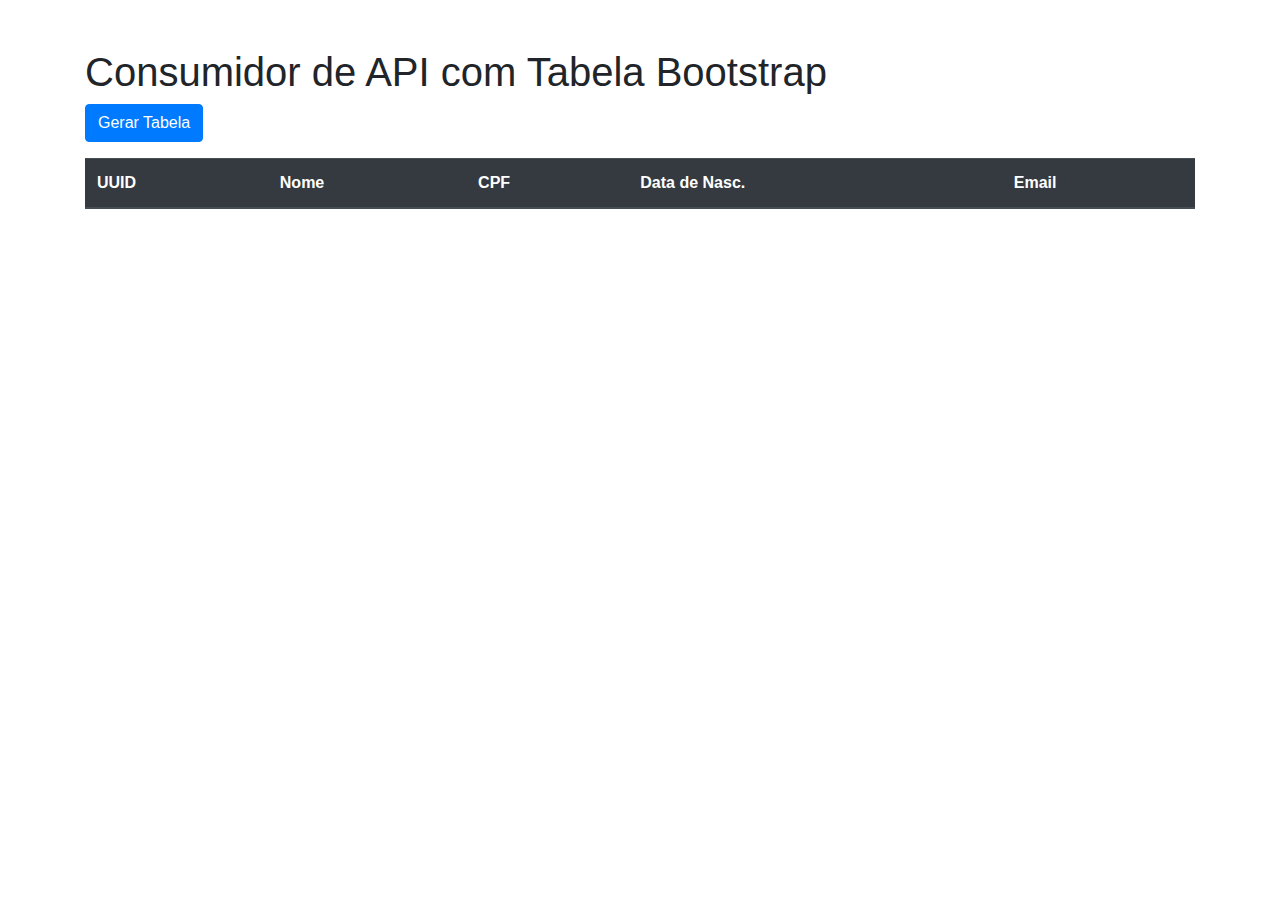
<file: <!DOCTYPE html>.html>
<!DOCTYPE html>
<html lang="pt-br">
<head>
<meta charset="UTF-8">
<meta name="viewport" content="width=device-width, initial-scale=1.0">
<title>Consumidor de API com Tabela Bootstrap</title>
<link rel="stylesheet" href="https://stackpath.bootstrapcdn.com/bootstrap/4.3.1/css/bootstrap.min.css">
<script>
async function fetchApiData() {
  const apiUrl = 'https://api.invertexto.com/v1/faker?token=6425|at4CHIcGEXPa2vbKVMksg84sWP7cr2qp&locale=pt_BR';
  let tableContent = '';
  for (let i = 0; i < 5; i++) {
    const response = await fetch(apiUrl);
    const data = await response.json();
    tableContent += `
      <tr>
        <td>${data.uuid}</td>
        <td>${data.name}</td>
        <td>${data.cpf}</td>
        <td>${data.birth_date}</td>
        <td>${data.email}</td>
      </tr>
    `;
  }
  document.getElementById('apiTableBody').innerHTML = tableContent;
}
</script>
</head>
<body>

<div class="container mt-5">
  <h1>Consumidor de API com Tabela Bootstrap</h1>
  <button class="btn btn-primary" onclick="fetchApiData()">Gerar Tabela</button>
  <table class="table mt-3">
    <thead class="thead-dark">
      <tr>
        <th>UUID</th>
        <th>Nome</th>
        <th>CPF</th>
        <th>Data de Nasc.</th>
        <th>Email</th>
      </tr>
    </thead>
    <tbody id="apiTableBody">
      <!-- Os dados da API serÃ£o inseridos aqui -->
    </tbody>
  </table>
</div>

<script src="https://code.jquery.com/jquery-3.3.1.slim.min.js"></script>
<script src="https://cdnjs.cloudflare.com/ajax/libs/popper.js/1.14.7/umd/popper.min.js"></script>
<script src="https://stackpath.bootstrapcdn.com/bootstrap/4.3.1/js/bootstrap.min.js"></script>
</body>
</html>
</file>
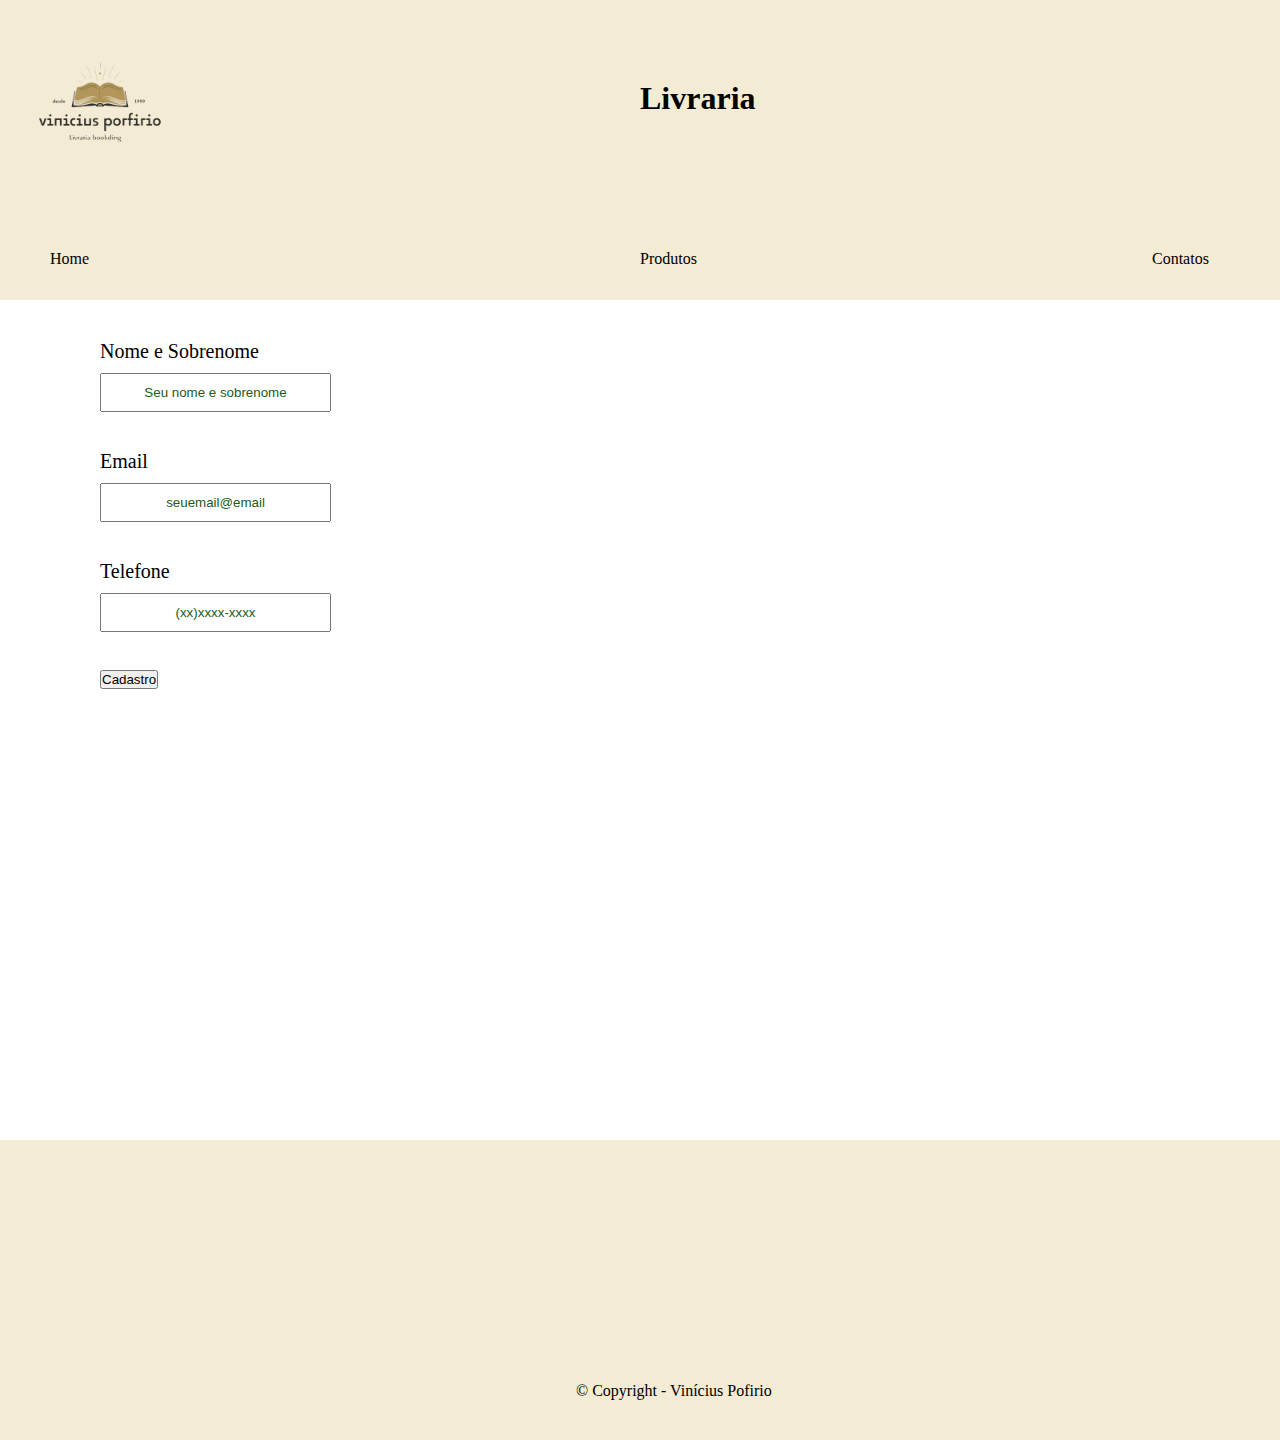
<file: contato.html>
<!DOCTYPE html>
<html lang="pt-br">

<head>
    <meta charset="UTF-8">
    <link rel="stylesheet" type="text/css" href="contato.css">

    <title>contato</title>
</head>

<body>
    <header>
        <div class="logo">
            <img ide="logo" src="./1-removebg-preview.png">
        </div>
        <div class="nav-head">
            <h1>Livraria</h1>
        </div>

        <div class="Nav-menu">
            <nav>
                <ul>
                    <li class="Home"><a href="#"> Home</a></li>
                    <li class="Produtos"><a href="#">Produtos</a></li>
                    <li class="Contatos"><a href="#">Contatos</a></li>
                </ul>
            </nav>
        </div>
    </header>

    <main>
        <form>
            <label for="nomesobrenome">Nome e Sobrenome</label>
            <input type="text" name="nome" id="nomesobrenome" class="input-padrao" placeholder="Seu nome e sobrenome">
            <br>

            <label for="email">Email</label>
            <input type="email" name="email" class="input-padrao" placeholder="seuemail@email" request>
            <br>

            <label for="telefone">Telefone</label>
            <input type="text" name="nome" id="(xx)xxxx-xxxx" class="input-padrao" placeholder="(xx)xxxx-xxxx">
            <br>
            <button type="submit">Cadastro</button>
        </form>
    </main>
    <footer>
        <p class="copyright">&copy; Copyright - Vinícius Pofirio</p>
    </footer>
</body>

</html>
</file>
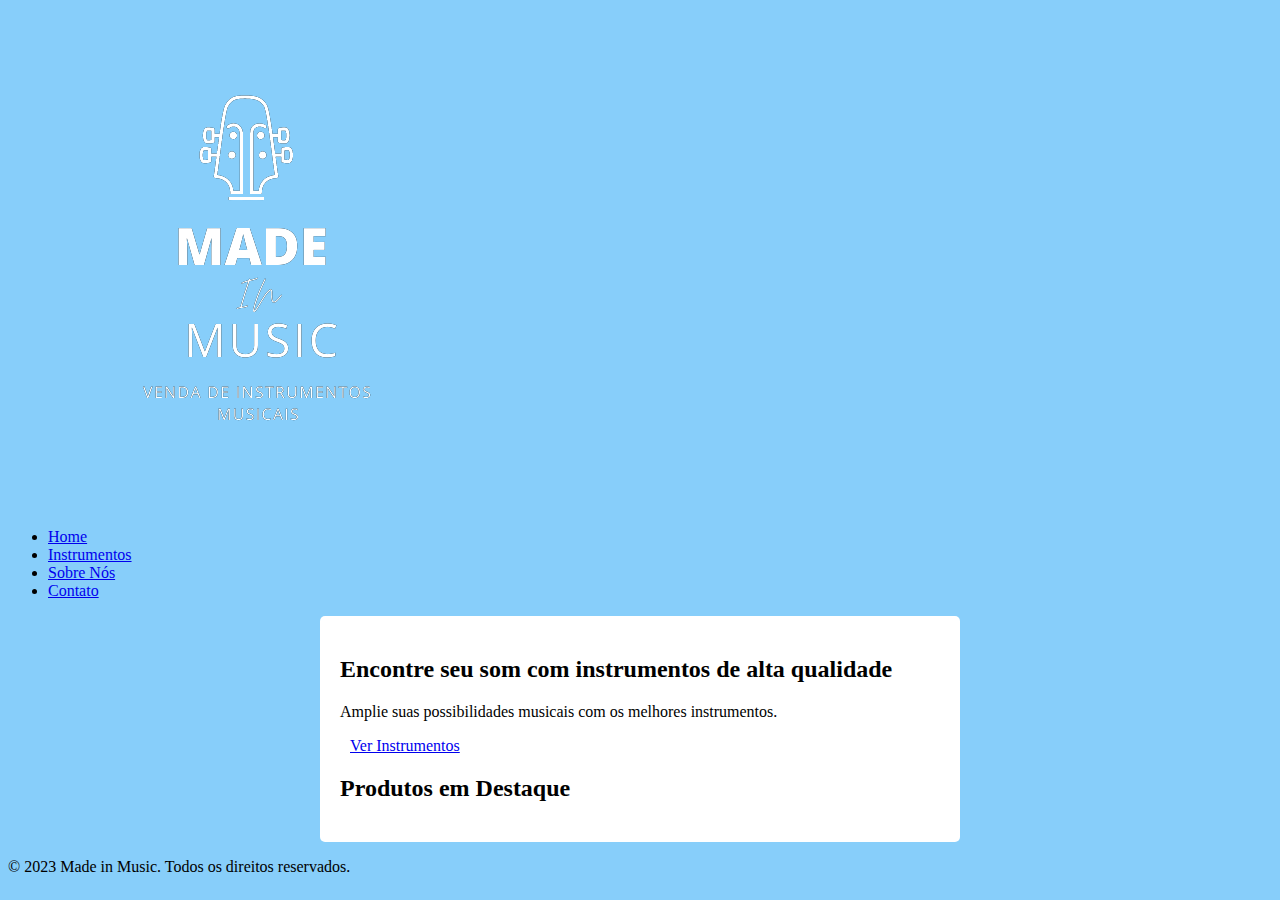
<file: site venda de instrumentos.html>
<!DOCTYPE html>
<html lang="en">
<head>
    <meta charset="UTF-8">
    <meta name="viewport" content="width=device-width, initial-scale=1.0">
    <link rel="stylesheet" href="style.css">
    <title>Made in Music - Instrumentos Musicais</title>
</head>
<body>
    <header>
        <img src="logotipo_para_professor_de_música_1_-removebg-preview.png" alt="">
        <nav>
            <ul>
                <li><a href="#">Home</a></li>
                <li><a href="#">Instrumentos</a></li>
                <li><a href="#">Sobre Nós</a></li>
                <li><a href="#">Contato</a></li>
            </ul>
        </nav>
    </header>
    <main>
        <section class="banner">
            <h2>Encontre seu som com instrumentos de alta qualidade</h2>
            <p>Amplie suas possibilidades musicais com os melhores instrumentos.</p>
            <a href="#" class="btn">Ver Instrumentos</a>
        </section>
        <section class="featured-products">
            <h2>Produtos em Destaque</h2>
            <!-- Aqui você pode adicionar os produtos em destaque -->
        </section>
    </main>
    <footer>
        <p>&copy; 2023 Made in Music. Todos os direitos reservados.</p>
    </footer>
</body>
</html>
</file>
<file: contato.css>
*{
    margin: 0;
    padding: 0;
}

header{
    background-color: #f3ebd4;
    width: auto;
    height: 300px;
}
main{
    background-color: rgb(255, 255, 255);
    width: auto;
    height: 800px;
}

img{
    height: 200px;
    width: 200px;
}

h1{
    text-align: center;
    position: absolute;
    left: 50%;
    top: 80px;

}

form{
    display: block;
}

.Nav-menu ul{
    list-style: none;
}

.Home{
    position: absolute;
    left: 50px;
    top: 250px;

}

.Produtos{
    position: absolute;
    left: 50%;
    top: 250px;
}


.Contatos{
    position: absolute;
    left: 90%;
    top: 250px;
}

a{
    text-decoration: none;
    color: black;
}


form{
    margin: 40px ;/*margem superior e inferior de 40px, para os lados 0*/
    margin-left: 100px;
    
}

form label, form p{
    /*Vamos resplicar a mesma configuração do form label para o parágrafo, por isso, o uso da vírgula*/

    display: block;
    font-size: 20px;
    margin: 0 0 10px;/* 10px para baixo*/
}

.input-padrao{
    display: block;
    margin: 0 0 20px;/*para baixo*/
    padding: 10px 25px; /*largura dos meus inputs*/
    text-align: center;
}

input::placeholder{
    color: rgb(25, 93, 25);
    
}

.checkbox{
    margin: 20px 0; /*20 px p/ cima e p/baixo e zero nas laterais*/
    
}

.enviar{
    width: 250px;
    padding: 15px 0;
    background-color: rgb(17, 75, 56);
    color: white;
    font-weight: bold;
    font-size: 15px;
    border: none;
    border-radius: 5px;
    transition: 1.0s all;
    cursor: pointer;
    margin-left: 300px;
    

}

.enviar:hover{
    background:rgb(28, 45, 39) ;
    transform: scale(1.2);
}

footer{
    background-color: #f3ebd4;
    width: auto;
    height: 300px;
}


.copyright{
    color: black;
    position: absolute;
    bottom: -500px;
    left: 45%;
}
</file>
<file: style.css>
@charset "UTF-8";
body{
    background-color: lightskyblue;
}
main{
    background-color: white;
    margin: auto;
    width: 600px;
    padding: 20px;
    border-radius: 5px;
}
h1{
    text-align: center;
}
#txt{
    text-align: center;
}
form{
    text-align: center;
}
.btn{
    padding: 10px;
}
</file>
